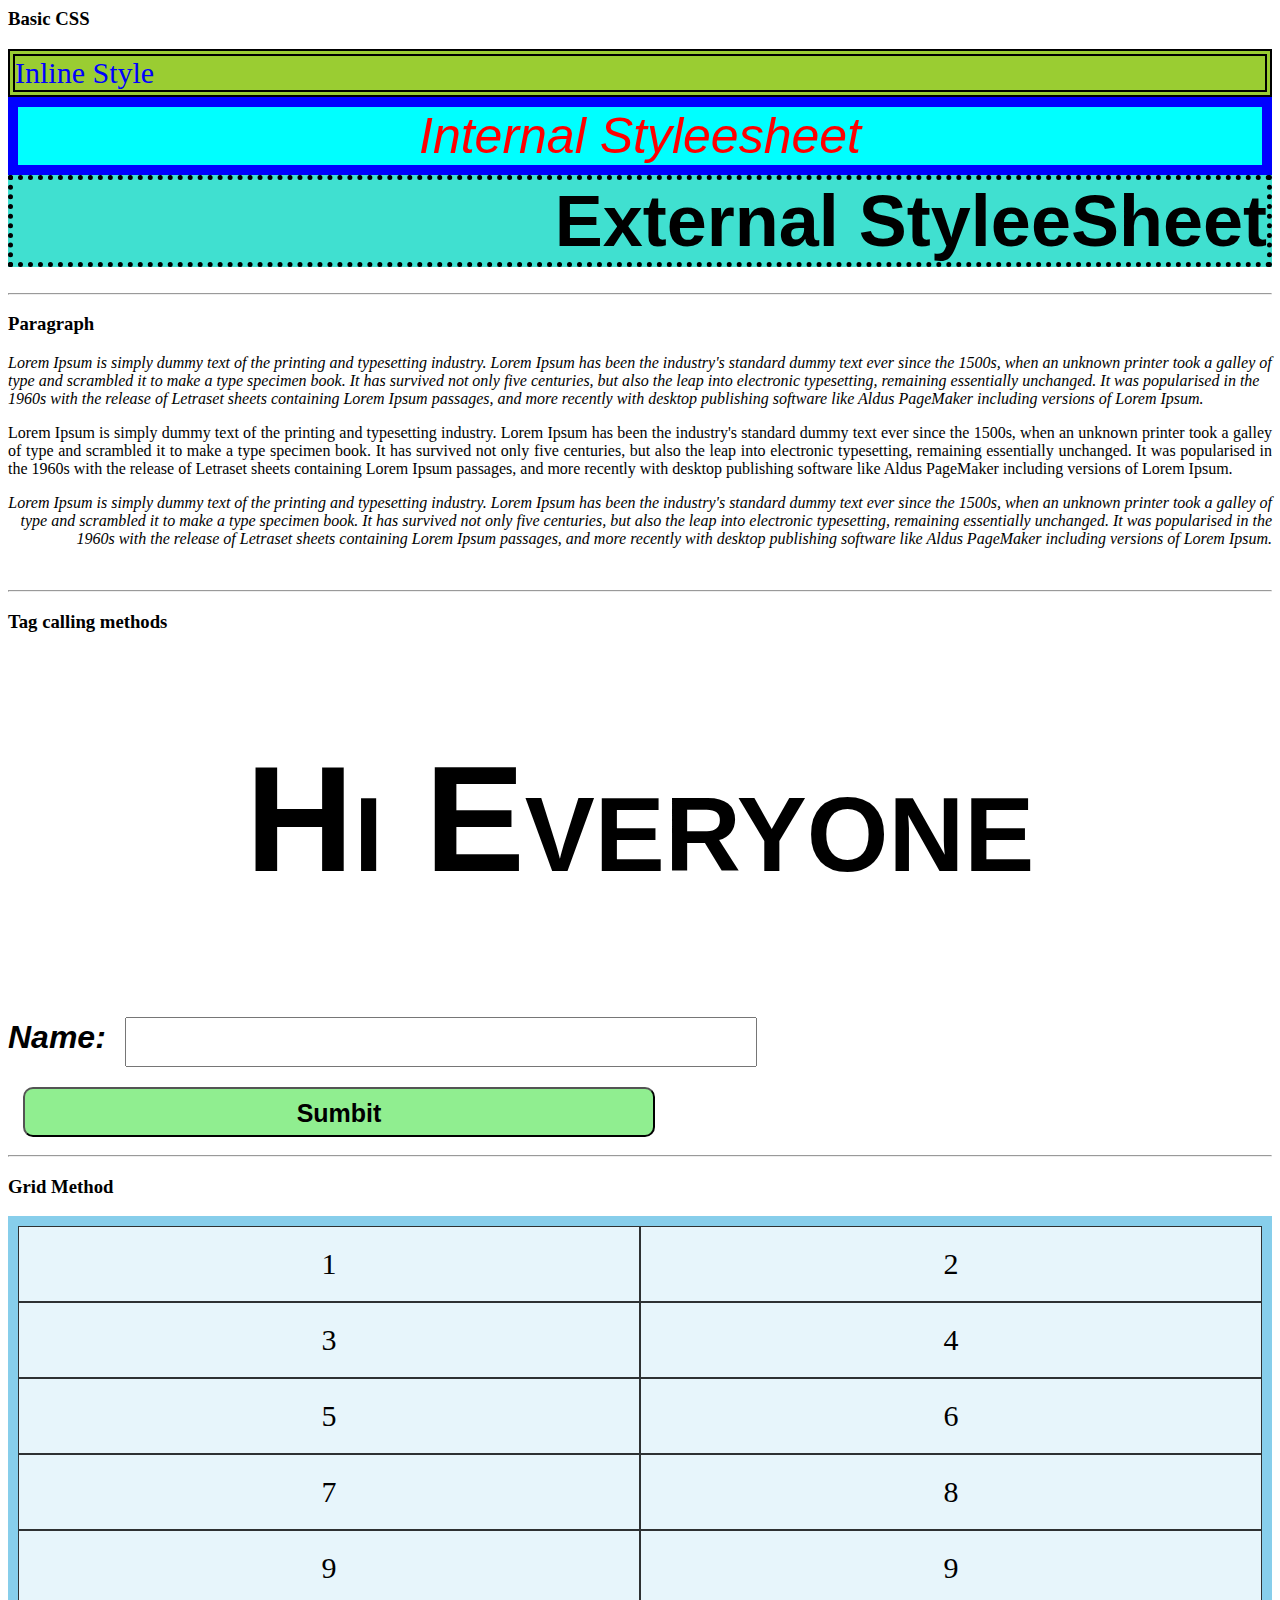
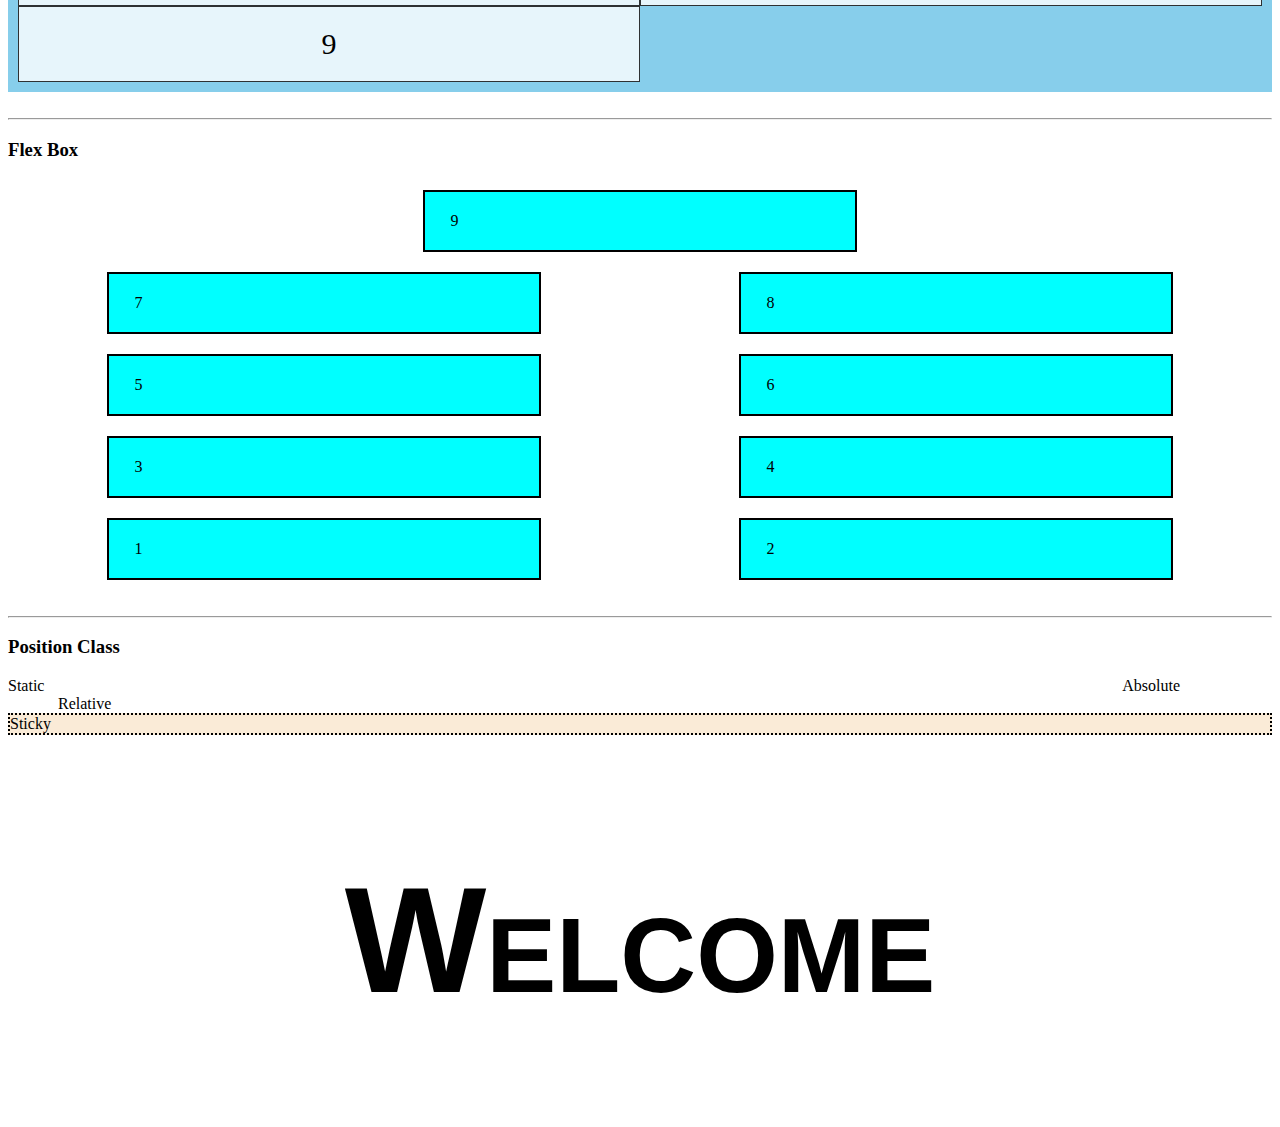
<file: CSS/cssHTML.html>
<html>
  <head>
    <title>CSS</title>
    <link rel="stylesheet" href="base.css" />
    <style>
      .internalStyle {
        color: red;
        background-color: aqua;
        font-size: 50px;
        font-family: "Segoe UI", Tahoma, Geneva, Verdana, sans-serif;
        font-style: italic;
        text-align: center;
        border: 10px solid blue;
      }
    </style>
  </head>
  <body>
    <!-- Basic CSS -->
    <h3>Basic CSS</h3>
    <div
      style="
        text-align: left;
        font-size: 30px;
        border: 7px double;
        color: blue;
        border-color: black;
        background-color: yellowgreen;
      "
    >
      Inline Style
    </div>
    <div class="internalStyle">Internal Styleesheet</div>
    <div class="externalStyle" id="externalIdStyle">External StyleeSheet</div>
    <br />
    <hr />
    <h3>Paragraph</h3>
    <p class="para1">
      Lorem Ipsum is simply dummy text of the printing and typesetting industry.
      Lorem Ipsum has been the industry's standard dummy text ever since the
      1500s, when an unknown printer took a galley of type and scrambled it to
      make a type specimen book. It has survived not only five centuries, but
      also the leap into electronic typesetting, remaining essentially
      unchanged. It was popularised in the 1960s with the release of Letraset
      sheets containing Lorem Ipsum passages, and more recently with desktop
      publishing software like Aldus PageMaker including versions of Lorem
      Ipsum.
    </p>
    <p class="para2">
      Lorem Ipsum is simply dummy text of the printing and typesetting industry.
      Lorem Ipsum has been the industry's standard dummy text ever since the
      1500s, when an unknown printer took a galley of type and scrambled it to
      make a type specimen book. It has survived not only five centuries, but
      also the leap into electronic typesetting, remaining essentially
      unchanged. It was popularised in the 1960s with the release of Letraset
      sheets containing Lorem Ipsum passages, and more recently with desktop
      publishing software like Aldus PageMaker including versions of Lorem
      Ipsum.
    </p>
    <p class="para3">
      Lorem Ipsum is simply dummy text of the printing and typesetting industry.
      Lorem Ipsum has been the industry's standard dummy text ever since the
      1500s, when an unknown printer took a galley of type and scrambled it to
      make a type specimen book. It has survived not only five centuries, but
      also the leap into electronic typesetting, remaining essentially
      unchanged. It was popularised in the 1960s with the release of Letraset
      sheets containing Lorem Ipsum passages, and more recently with desktop
      publishing software like Aldus PageMaker including versions of Lorem
      Ipsum.
    </p>
    <br />
    <hr />
    <h3>Tag calling methods</h3>
    <h1>Hi Everyone</h1>
    <label>Name:</label>
    <input type="text" />
    <button>Sumbit</button>
    <br />
    <hr />
    <h3>Grid Method</h3>
    <div class="grid-container">
      <div class="grid-item">1</div>
      <div class="grid-item">2</div>
      <div class="grid-item">3</div>
      <div class="grid-item">4</div>
      <div class="grid-item">5</div>
      <div class="grid-item">6</div>
      <div class="grid-item">7</div>
      <div class="grid-item">8</div>
      <div class="grid-item">9</div>
      <div class="grid-item">9</div>
      <div class="grid-item">9</div>
    </div>
    <br />
    <hr />
    <h3>Flex Box</h3>
    <div class="flexBox">
      <div class="flexBox-item">1</div>
      <div class="flexBox-item">2</div>
      <div class="flexBox-item">3</div>
      <div class="flexBox-item">4</div>
      <div class="flexBox-item">5</div>
      <div class="flexBox-item">6</div>
      <div class="flexBox-item">7</div>
      <div class="flexBox-item">8</div>
      <div class="flexBox-item">9</div>
    </div>
    <br />
    <hr />
    <h3>Position Class</h3>
    <div class="positions">
      <div class="posi1">Static</div>
      <div class="posi2">Relative</div>
      <div class="posi3">Absolute</div>
      <div class="posi4">Sticky</div>
    </div>
    <br>
    <h1>Welcome</h1>
  </body>
</html>
</file>
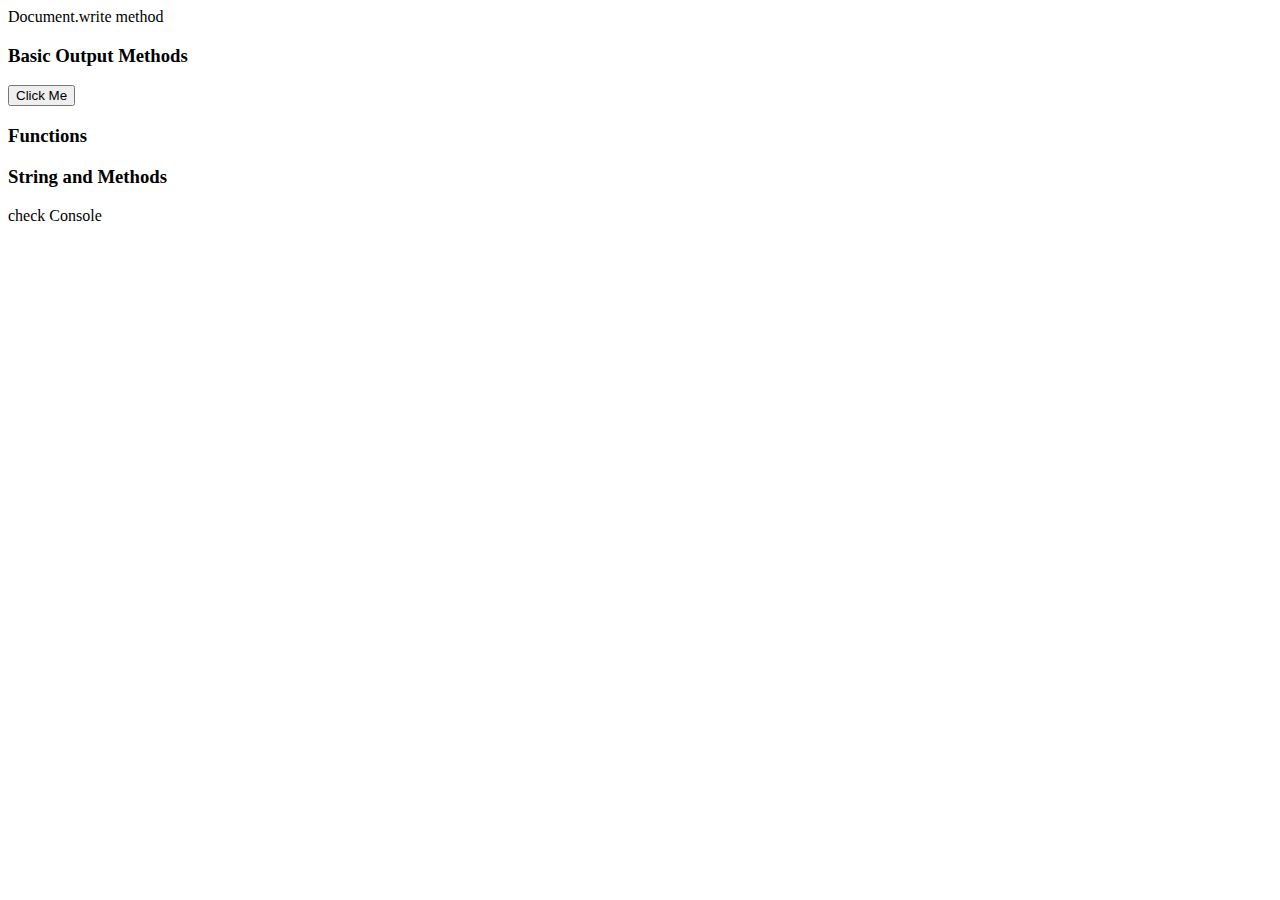
<file: JavaScript/indexJS.html>
<!DOCTYPE html>
<html lang="en">
<head>
    <meta charset="UTF-8">
    <meta name="viewport" content="width=device-width, initial-scale=1.0">
    <title>JavaScript</title>
    <script src="main.js"></script>
</head>
<body>
    <h3>Basic Output Methods</h3>
    <div id="print"></div>
    <button onclick="welcome()">Click Me</button>
    <h3>Functions</h3>
    <div id="functions"></div>
    <h3>String and Methods</h3>
    <div>check Console</div>
</html>
</file>
<file: CSS/base.css>
/* Class and Id call Method */
.externalStyle {
  font-size: 72px;
  font-family: "Lucida Sans", "Lucida Sans Regular", "Lucida Grande",
    "Lucida Sans Unicode", Geneva, Verdana, sans-serif;
  font-weight: 700;
  text-align: end;
}

#externalIdStyle {
  background-color: turquoise;
  border: 5px dotted;
}

.para1 {
    text-align: start;
    font-style: italic; 
}

.para2 {
   text-align: justify; 
   font-style: normal;
}

.para3 {
    text-align: end;
    font-style: oblique;
}

.grid-container {
  display: grid;
  grid-template-columns: auto auto;
  background-color: skyblue;
  padding: 10px;
}

.grid-item {
  background-color: rgba(255, 255, 255, 0.8);
  border: 1px solid rgba(0, 0, 0, 0.8);
  padding: 20px;
  font-size: 30px;
  text-align: center;
}

.flexBox {
    display: flex;
    flex-direction: row;
    justify-content: space-around;
    flex-wrap: wrap-reverse;
}

.flexBox-item {
    background-color: aqua;
    border: 2px solid black;
    padding: 20px 25px;
    margin: 10px 15px;
    width:30%;
}

.positions {
    display: flex;
    flex-direction: column;
    justify-content: space-between;
}

.posi1 {
    position: static;
}
.posi2 {
    position: relative;
    left: 50px;
}
.posi3 {
    position: absolute;
    right: 100px;
}
.posi4 {
    position: sticky;
    background-color: antiquewhite;
    border: 2px dotted black;
}


/* Tag call methods */
h1 {
    text-align: center;
    font-family: Impact, Haettenschweiler, 'Arial Narrow Bold', sans-serif;
    font-variant: small-caps;
    font-size: 150px;
}

input  {
    width: 50%;
    height: 50px;
    padding: 10px 15px;
    margin: 10px 15px;
    font-size: 15px;
}

button  {
    width: 50%;
    height: 50px;
    padding: 10px 15px;
    margin: 10px 15px;
    font-size: 25px;
    font-family: Arial, Helvetica, sans-serif;
    font-weight: bolder;
    background-color: lightgreen;
    border-radius: 10px;
}

label {
    font-size: 2rem;
    font-family: 'Gill Sans', 'Gill Sans MT', Calibri, 'Trebuchet MS', sans-serif;
    font-weight: 700;
    font-style: oblique;
}
</file>
